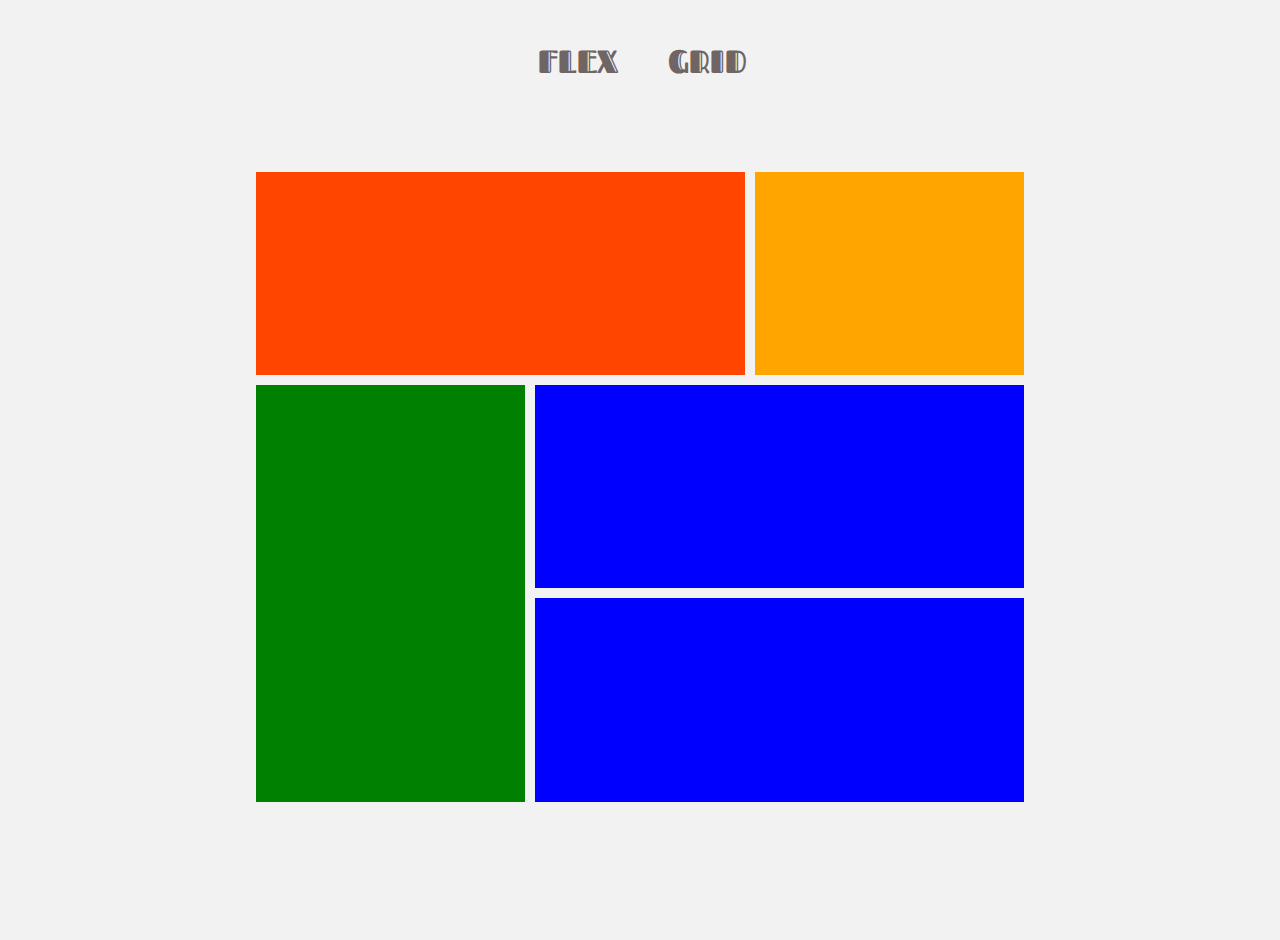
<file: grid.html>
<!DOCTYPE html>
<html lang="en">
  <head>
    <meta charset="UTF-8" />
    <meta http-equiv="X-UA-Compatible" content="IE=edge" />
    <meta name="viewport" content="width=device-width, initial-scale=1.0" />
    <title>CSS Grid</title>
    <link rel="icon" href="images/favicon-32x32.png" type="images" />
    <link rel="stylesheet" href="styles.css" />
    <link
      href="https://fonts.googleapis.com/css2?family=Lexend+Deca&display=swap"
      rel="stylesheet"
    />
    <link
      href="https://fonts.googleapis.com/css2?family=Big+Shoulders+Display:wght@700&display=swap"
      rel="stylesheet"
    />
  </head>
  <body>
    <header>
      <div class="head">
        <div class="flex">
          <a href="index.html">flex</a>
        </div>
        <div class="grid">
          <a href="grid.html">grid</a>
        </div>
      </div>
    </header>
    <main>
      <div class="house">
        <div class="item-a"></div>
        <div class="item-b"></div>
        <div class="item-c"></div>
        <div class="item-d"></div>
        <div class="item-e"></div>
      </div>
    </main>
  </body>
</html>
</file>
<file: styles.css>
@import url('https://fonts.googleapis.com/css2?family=Fascinate+Inline&display=swap');
* {
    margin: 0;
    padding: 0; 
    box-sizing: border-box;
}

body {
    background-color:hsl(0, 0%, 95%) ;
    height: 100vh;
    width: 100%;
    overflow: hidden;
    overflow: auto;
    font-size: 15px;
    font-family: 'Lexend Deca', sans-serif;
}
.head{
    display: flex;
    margin-left: 42%;
    margin-top: 40px;
    gap: 50px;
    margin-bottom: 5%;
}
.head a{
    text-decoration: none;
    text-transform: uppercase;
    font-size: xx-large;
    color: rgb(111, 101, 101);
    font-weight: 900;
    font-family: 'Fascinate Inline', cursive;
}
.head a:hover{
    color: black;
    transition: 1s;
}

.container {
    display: flex;
    justify-content: center;
    align-items: center;
    flex-direction: row;
    width: 100%;
    flex-wrap: wrap;
    border-radius: 5px;
}
h3{
    color:hsl(0, 0%, 95%) ;
    text-transform: uppercase;
    margin-top: 20px;
    margin-bottom: 1.5rem;
    font-size: 30px;
    font-family: 'Big Shoulders Display', cursive;
}
p{
    color: hsla(0, 0%, 100%, 0.75);
    font-size: 12px;
    line-height: 2rem;
    text-align: left;
    
}
.sedans{
    position: relative;
    background-color: hsl(31, 77%, 52%);
    padding: 30px;
    max-width: 268px;
    height: 450px;
    border-top-left-radius: 10px;
    border-bottom-left-radius: 10px;
}
.suvs{
    background-color:hsl(184, 100%, 22%) ;
    padding: 25px;
    max-width: 268px;
    height: 450px;
    position: relative;
}
.luxury{
    position: relative;
    background-color:hsl(179, 100%, 13%);
    padding: 25px;
    max-width: 268px;
    height: 450px;
    border-top-right-radius: 10px;
    border-bottom-right-radius: 10px;
}
button{
    position: absolute;
    display: inline-block;
    bottom: 42px;
    padding: 10px;
    border-radius: 18px;
    text-align: center;
    border-style: none;
    width: 8em;
    background-color: hsl(0, 0%, 95%);
    transition: all 0.4s ease-in-out;
}
button:hover {
    background-color: transparent;
    cursor: pointer;
    border: 1px solid white;
}
.sedans button {
    color:hsl(31, 77%, 52%);
}
.sedans button:hover {
    color: hsl(0, 0%, 95%);
}
.suvs button {
    color: hsl(184, 100%, 22%)
}
.suvs button:hover {
    color: hsl(0, 0%, 95%);
}
.luxury button {
    color: hsl(179, 100%, 13%);
}
.luxury button:hover {
    color: hsl(0, 0%, 95%);
}
@media(max-width: 375px){
    .container{
        flex-direction: column;
        display: block;
        padding: 0 0 0 50px;
    }
    .head{
        margin-left: 22%;
    }
    .sedans{
        border-top-left-radius: 10px;
        border-top-right-radius: 10px;
        border-bottom-left-radius: 0px;
    }
    .luxury{
        border-bottom-right-radius: 10px;
        border-bottom-left-radius: 10px;
        border-top-right-radius: 0px;
    }
}



/* GRID */


.house{
    display: grid;
    width: 60%;
    grid-template-areas: 
         'a a b'
         'c d d'
         'c e e'
    ;
    gap: 10px;
    margin: auto;
    margin-top: 7%;
    height: 70vh;
}
.house div{
    text-align: center;
    padding: 2em;
    display: flex;
    place-items: center;
}
.item-a{
    background-color: orangered;
    grid-area: a;
}
.item-b{
    background-color: orange;
    grid-area: b;
}
.item-c{
    background-color: green;
    grid-area: c;
}
.item-d{
    background-color: blue;
    grid-area: d;
}
.item-e{
    background-color: blue;
    grid-area: e;
}

@media(max-width: 375px){
    .house{
        padding: 0px;
    }
}
</file>
